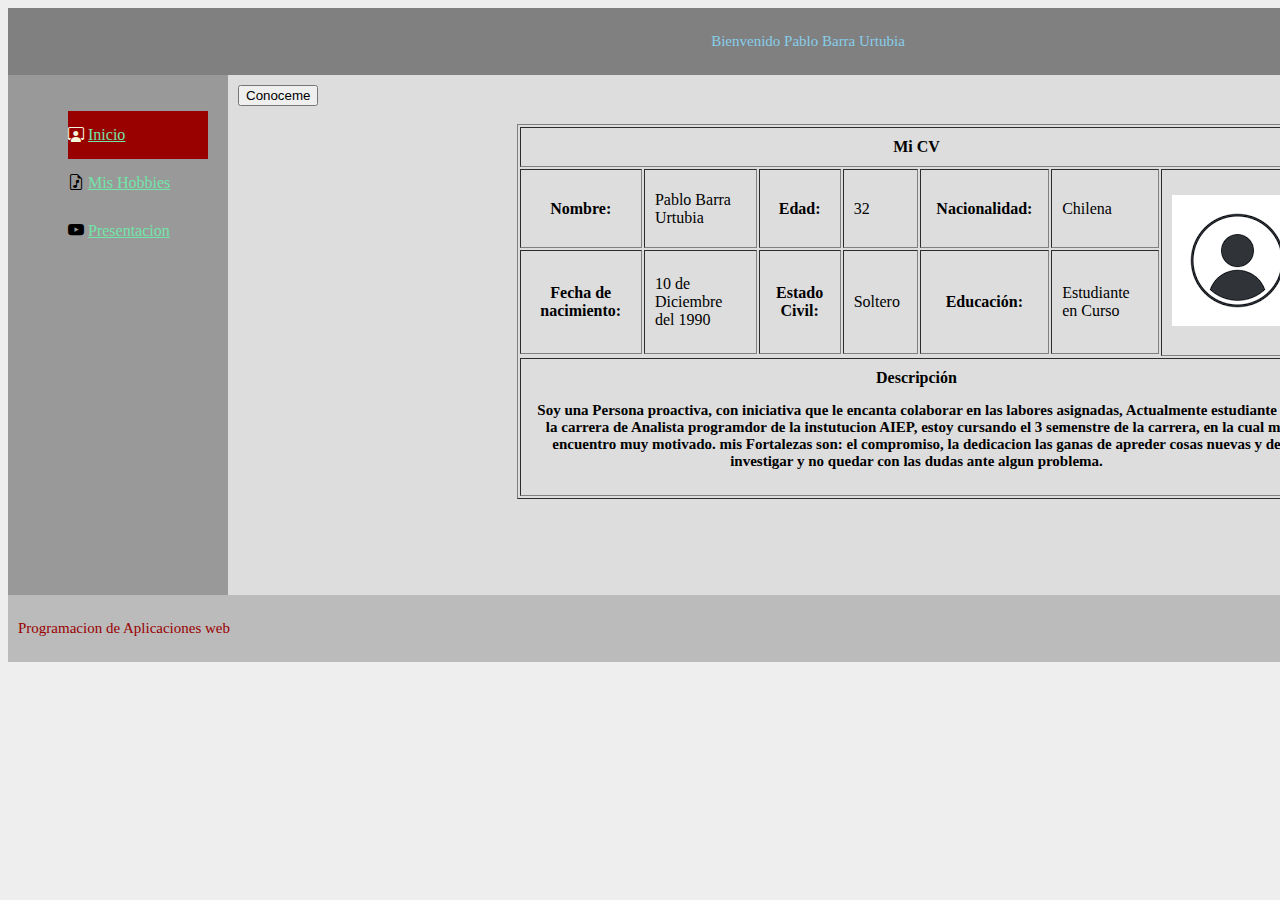
<file: Index.html>
<!DOCTYPE html>
<html lang="en">
<head>
    <meta http-equiv="X-UA-Compatible" content="IE=edge">
    <meta name="viewport" content="width=device-width, initial-scale=1.0">
    <meta charset="UTF-8">
    <title>Mis Hobbies</title>
    <link rel="stylesheet" href="./style-Formato.css">
    <link rel="stylesheet" href="https://cdn.jsdelivr.net/npm/bootstrap-icons@1.10.3/font/bootstrap-icons.css">
    <script src="./Script.js"></script>
</head>
<body>
    <div id="contenedor">
        <div id="cabecera">
          <p align="center">Bienvenido Pablo Barra Urtubia </p>
        </div>
        <div id="menu">
          <ul>
            <li class="active"><i class="bi bi-person-workspace"></i> <a href="./Index2.html">Inicio</a></li>
            <li><i class="bi bi-file-earmark-music"></i> <a href="./Hobbies.html">Mis Hobbies</a></li>
            <li><i class="bi bi-youtube"></i> <a href="./Presentacion.html">Presentacion</a></li>
          </ul>
        </div>
        <div id="contenido">

            <button id="btnTest" onclick="showAlert();">Conoceme</button>    
          <table border="1" align="center" cellpadding="10" width="800">
            <tr>
                <th class="skyblue" colspan = "7"> Mi CV </th>
            </tr>
             
            <tr>
                <th class="skyblue"> Nombre: </th>
                    <td> Pablo Barra Urtubia </td>
                <th class="skyblue"> Edad: </th>
                    <td>32</td>
                <th class="skyblue"> Nacionalidad: </th>
                    <td> Chilena </td>
                <td rowspan="3" width="100">
                <p>
                <a><img border="0" src="[data-uri]" />
                </a>
                </p>
                </td>
            </tr>
            </br>
                <th class="skyblue"> Fecha de nacimiento: </th>
                    <td>10 de Diciembre del 1990</td>
                <th class="skyblue"> Estado Civil: </th>
                    <td> Soltero </td>
                <th class="skyblue"> Educación: </th>
                    <td> Estudiante en Curso </td>
                <tr>
                    </tr></br>
                    <th class="skyblue" colspan = "7"> Descripción
                        <p>Soy una Persona proactiva, con iniciativa que le encanta colaborar en las labores asignadas, 
                            Actualmente estudiante de la carrera de Analista programdor de la instutucion AIEP, estoy cursando 
                            el 3 semenstre de la carrera, en la cual me encuentro muy motivado.
                            mis Fortalezas son: el compromiso, la dedicacion las ganas de apreder cosas nuevas y de investigar y no 
                            quedar con las dudas ante algun problema.
                        </p>
                    </th>
                </tr>    
            </tr>        
    
        </table>





        </div>
        <div id="pie">
          <p>Programacion de Aplicaciones web</p>
        </div>
      </div>
</body>
</html>
</file>
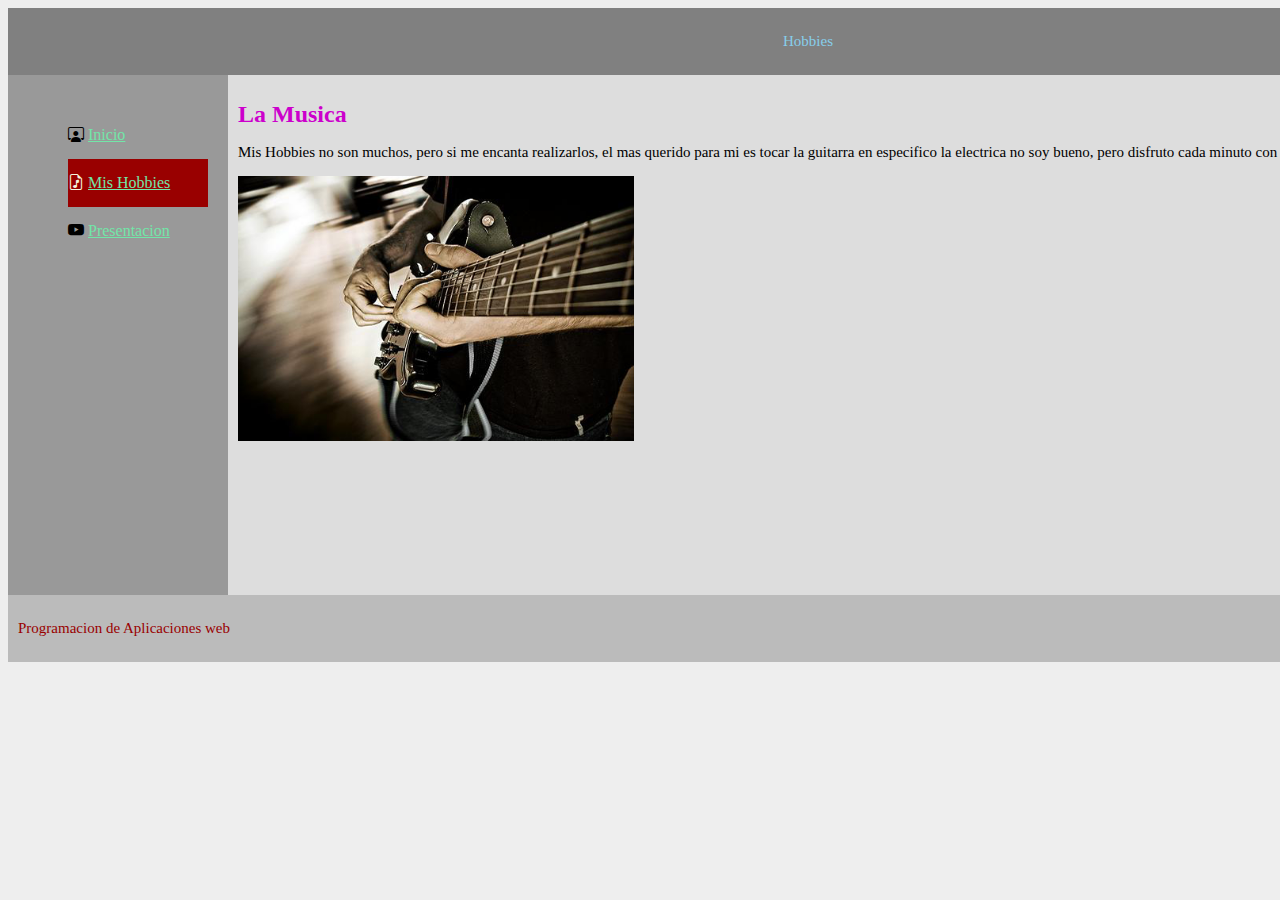
<file: Hobbies.html>
<!DOCTYPE html>
<html lang="en">
<head>
    <meta http-equiv="X-UA-Compatible" content="IE=edge">
    <meta name="viewport" content="width=device-width, initial-scale=1.0">
    <meta charset="UTF-8">
    <title>Mis Hobbies</title>
    <link rel="stylesheet" href="./style-Formato.css">
    <link rel="stylesheet" href="https://cdn.jsdelivr.net/npm/bootstrap-icons@1.10.3/font/bootstrap-icons.css">
</head>
<body>
    <div id="contenedor">
        <div id="cabecera">
          <p align="center">Hobbies</p>
        </div>
        <div id="menu">
          <ul>
            <li><i class="bi bi-person-workspace"></i> <a href="./Index.html">Inicio</a></li>
            <li class="active"><i class="bi bi-file-earmark-music"></i> <a href="./Hobbies.html">Mis Hobbies</a></li>
            <li><i class="bi bi-youtube"></i> <a href="./Presentacion.html">Presentacion</a></li>
          </ul>
        </div>
        <div id="contenido">
          <h1>La Musica</h1>
          <p>Mis Hobbies no son muchos, pero si me encanta realizarlos, el mas querido para mi es tocar la guitarra en especifico la electrica
            no soy bueno, pero disfruto cada minuto con la guitarra, con temas nuevos y los mas clasicos.
          </p>
          <img class="imagen" src="./rock.png" />
        </div>
        <div id="pie">
          <p>Programacion de Aplicaciones web</p>
        </div>
      </div>
</body> 
</html>
</file>
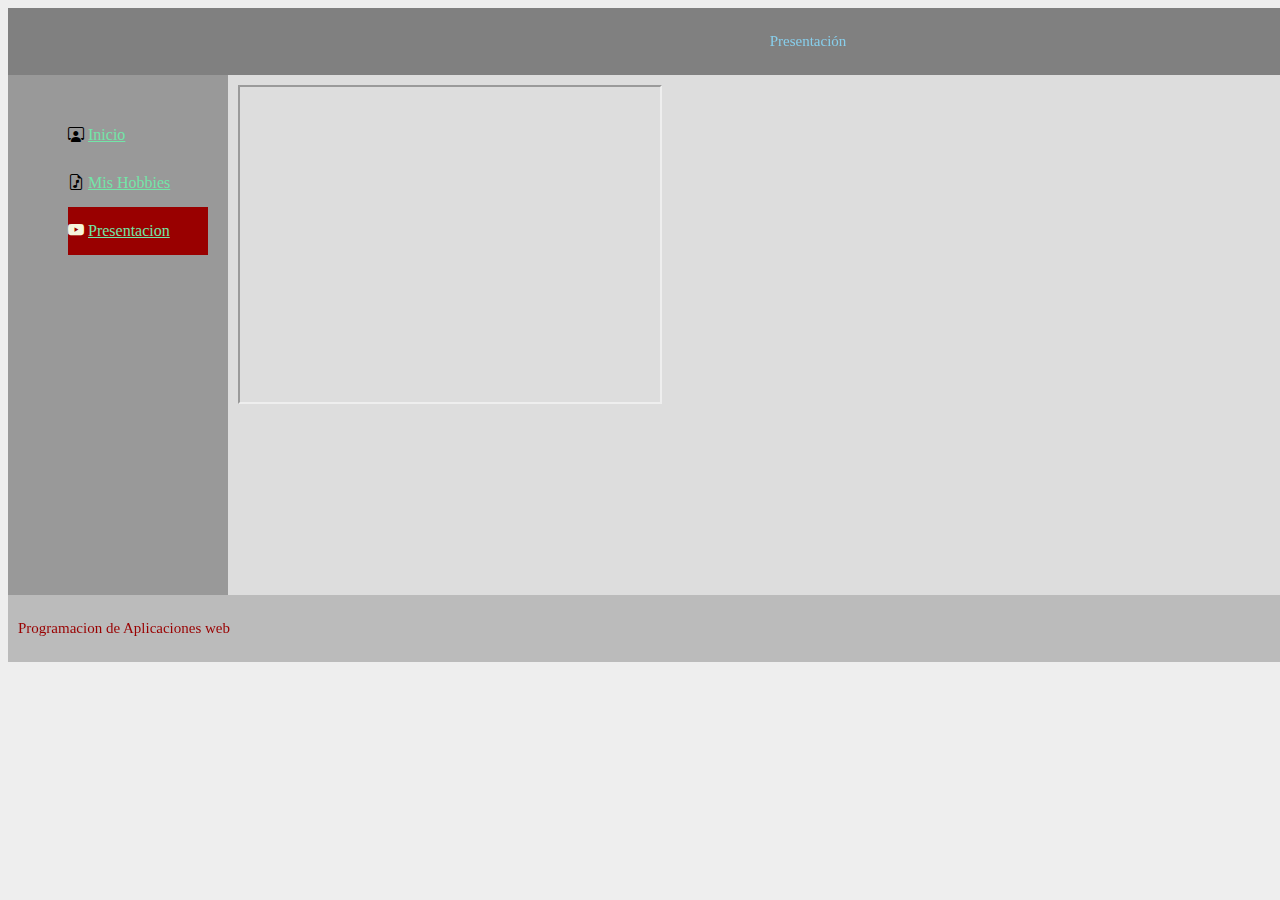
<file: Presentacion.html>
<!DOCTYPE html>
<html lang="en">
<head>
    <meta http-equiv="X-UA-Compatible" content="IE=edge">
    <meta name="viewport" content="width=device-width, initial-scale=1.0">
    <meta charset="UTF-8">
    <title>Mis Hobbies</title>
    <link rel="stylesheet" href="./style-Formato.css">
    <link rel="stylesheet" href="https://cdn.jsdelivr.net/npm/bootstrap-icons@1.10.3/font/bootstrap-icons.css">
</head>
<body>
    <div id="contenedor">
        <div id="cabecera">
          <p align="center">Presentación</p>
        </div>
        <div id="menu">
          <ul>
            <li><i class="bi bi-person-workspace"></i> <a href="./Index.html">Inicio</a></li>
            <li><i class="bi bi-file-earmark-music"></i> <a href="./Hobbies.html">Mis Hobbies</a></li>
            <li class="active"><i class="bi bi-youtube"></i> <a href="./Presentacion.html">Presentacion</a></li>
          </ul>
        </div>
        <div id="contenido">
          <iframe width="420" height="315"
          src="https://youtu.be/B2CzVSeJJLM">
          </iframe>
        </div>
        <div id="pie">
          <p>Programacion de Aplicaciones web</p>
        </div>
      </div>
</body>
</html>
</file>
<file: style-Formato.css>
style
* { 
  margin:0;
  padding:0;
}
a:link, a:visited, a:hover, a:active {
  color:rgb(114, 230, 168);
  font-size:16px;

}
body {
  background:#eee;
  font-family:verdana;
}
h1 {
  color:#c0c;
  font-size:24px;
}
p {
  font-size:15px;
}
ul li{
  list-style-type:none;
  padding-top: 15px;
  padding-bottom: 15px;
}
#cabecera {
  color:skyblue;
  background-color:grey;
  padding:10px;
}
#contenedor {
  margin: auto;
  width:1600px;
}
#contenido {
  background-color:#ddd;
  float:left;
  height:500px;
  padding:10px;
  width:1357px;
}
#menu {
  background-color:#999;
  float:left;
  height:480px;
  padding:20px;
  width:180px;
}
#pie { 
  background-color:#bbb;
  clear:both;
  color:#900;
  padding:10px;
  text-align:left;
}

.active{
  background-color: #900;
  color:beige;
}

.imagen{
  max-width: 400px;
}
</file>
